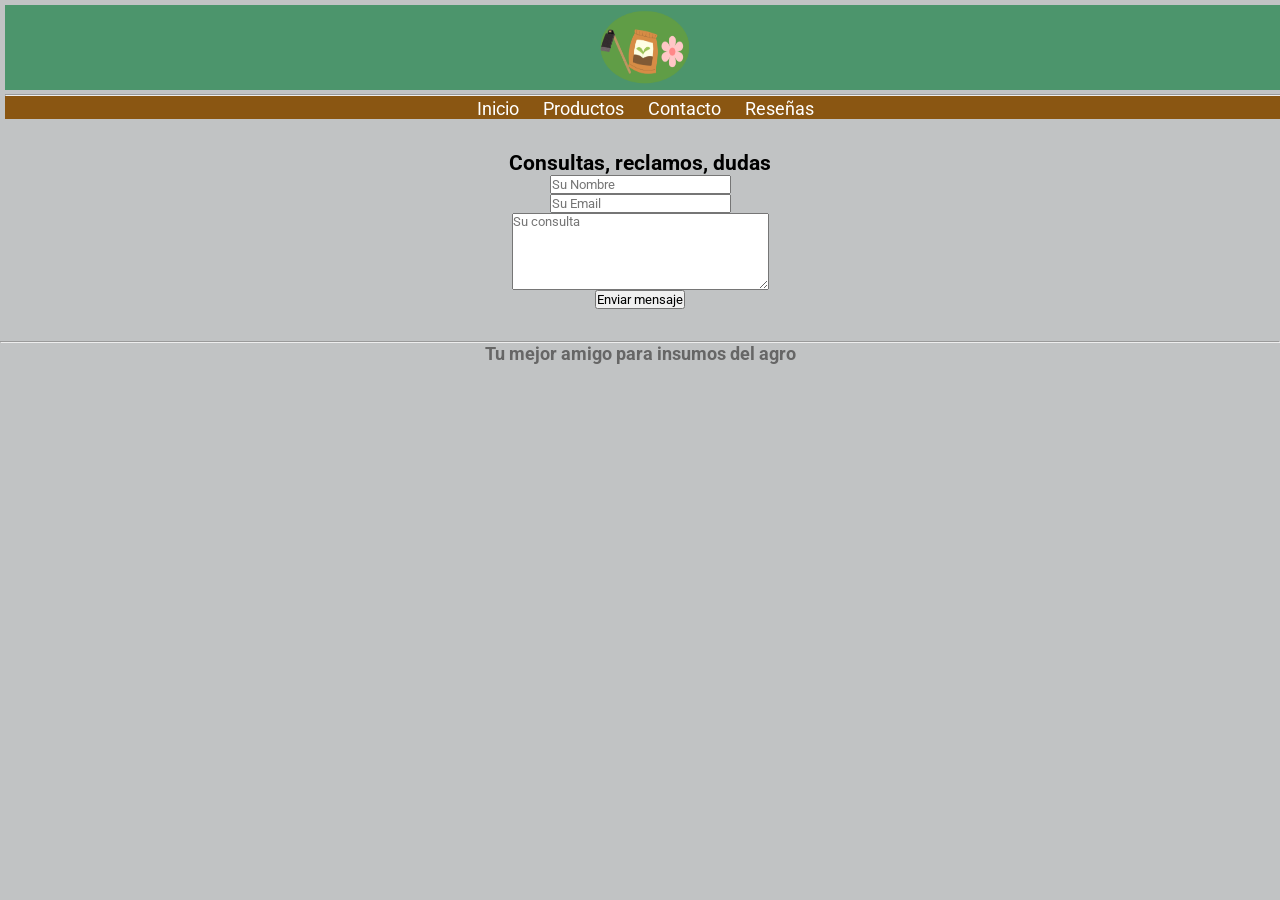
<file: contacto.html>
<!DOCTYPE html>
<html lang="es">
<head>
	<meta charset="UTF-8">
	<meta http-equiv="X-UA-Compatible" content="IE=edge">
	<meta name="viewport" content="width=device-width, initial-scale=1.0">
	<title>Flowey</title>
	<link rel="stylesheet" href="css/style.css">
	<link rel="stylesheet" href="css/mediaqueries.css">
	<link href="https://fonts.googleapis.com/css2?family=Roboto:wght@400;700&display=swap" rel="stylesheet">
</head>


<body>
	<header>
		<div class="prenav">
			<img id="logo" src="./imagenes/logo.PNG" >
			<hr>
			</div>
		<nav>
			<ul>
				<li><a href="index.html">Inicio</a></li>
				<li><a href="productos.html">Productos</a></li>
				<li><a href="contacto.html">Contacto</a></li>
				<li><a href="reseñas.html">Reseñas</a></li>
			</ul>
		</nav>
	</header>
	<main>
		<h3 id="despuesMainContacto">Consultas, reclamos, dudas</h3>
		<form action="https://formspree.io/f/xgvkbopp"  method="POST">
			<input type="text"  placeholder="Su Nombre" name="nombre" required>
			<input type="email" placeholder="Su Email"  name="email" required>
			<textarea rows="5" cols="30" placeholder="Su consulta" name="message" required></textarea>
			<button type="submit">Enviar mensaje</button>
		</form>
		
	</main>
	
<footer>
	<hr>
	<h4>Tu mejor amigo para insumos del agro</h4>
</footer>
</body>
</html>
</file>
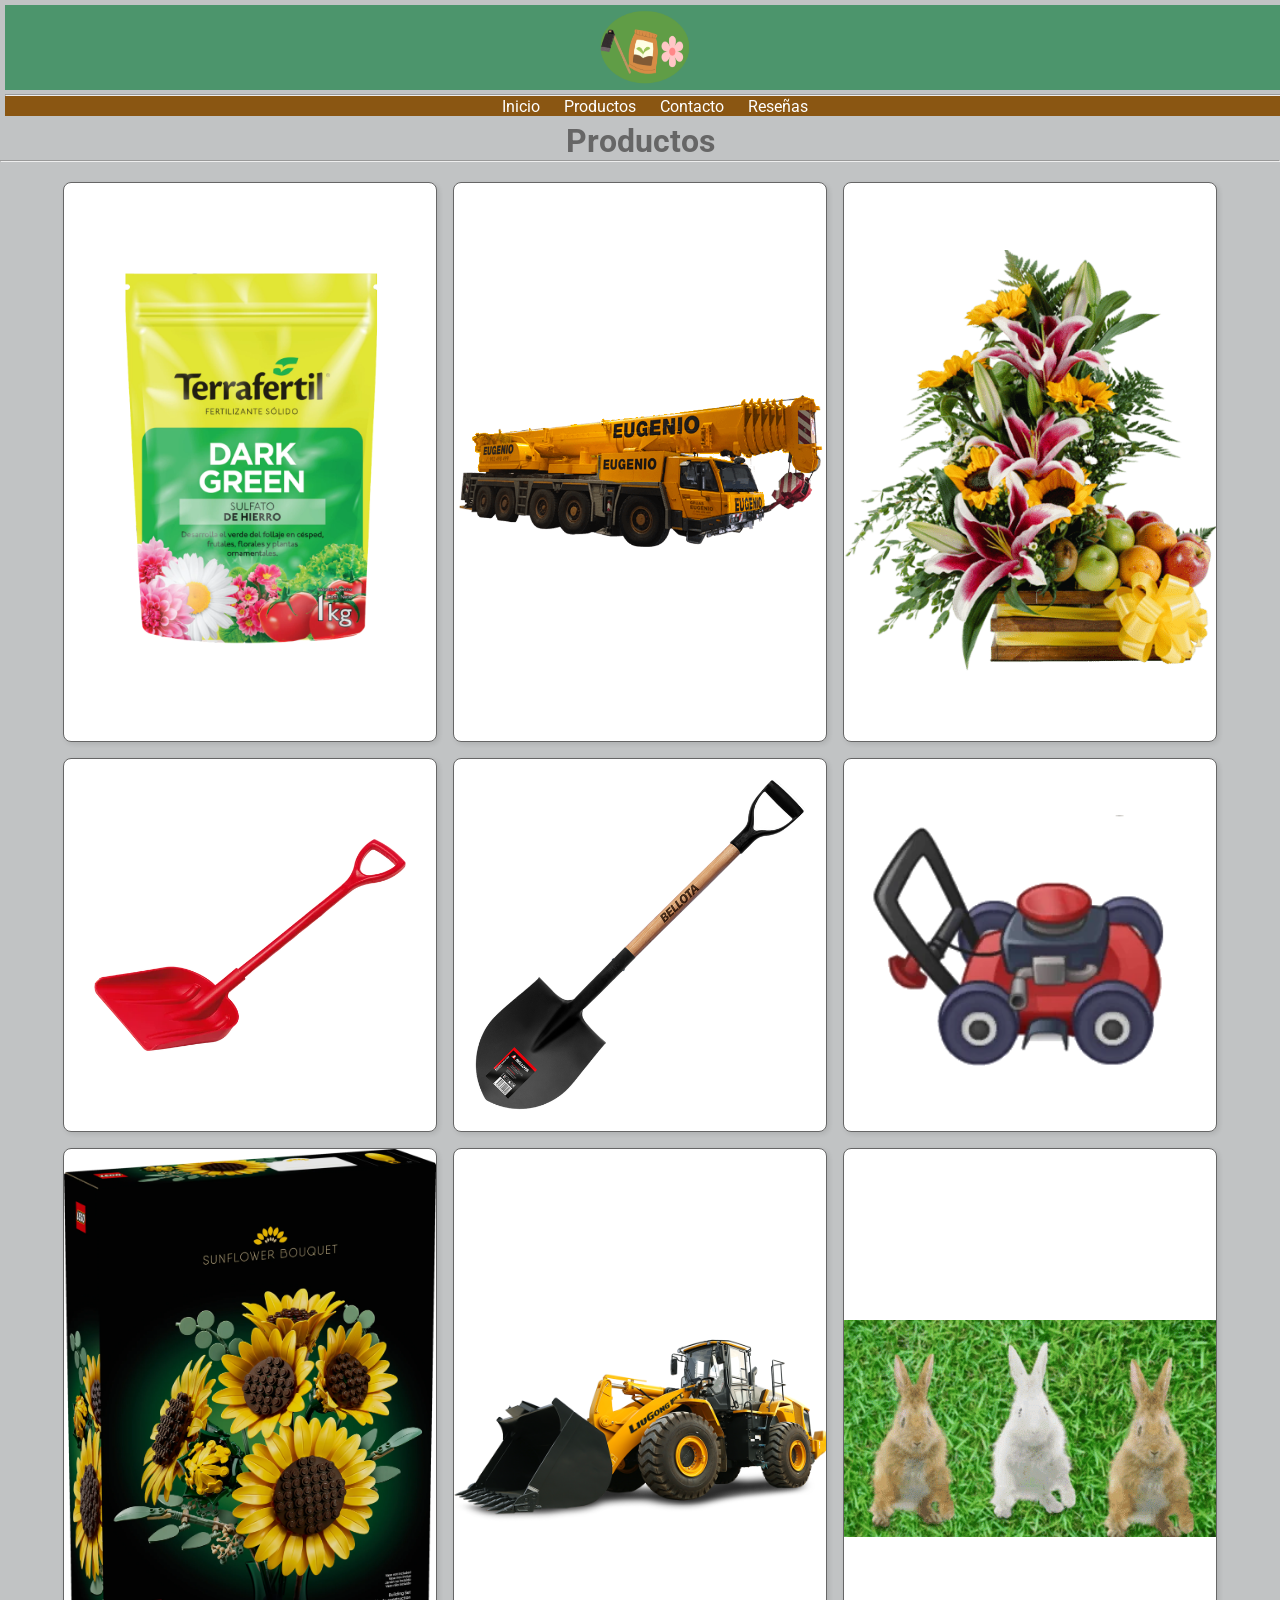
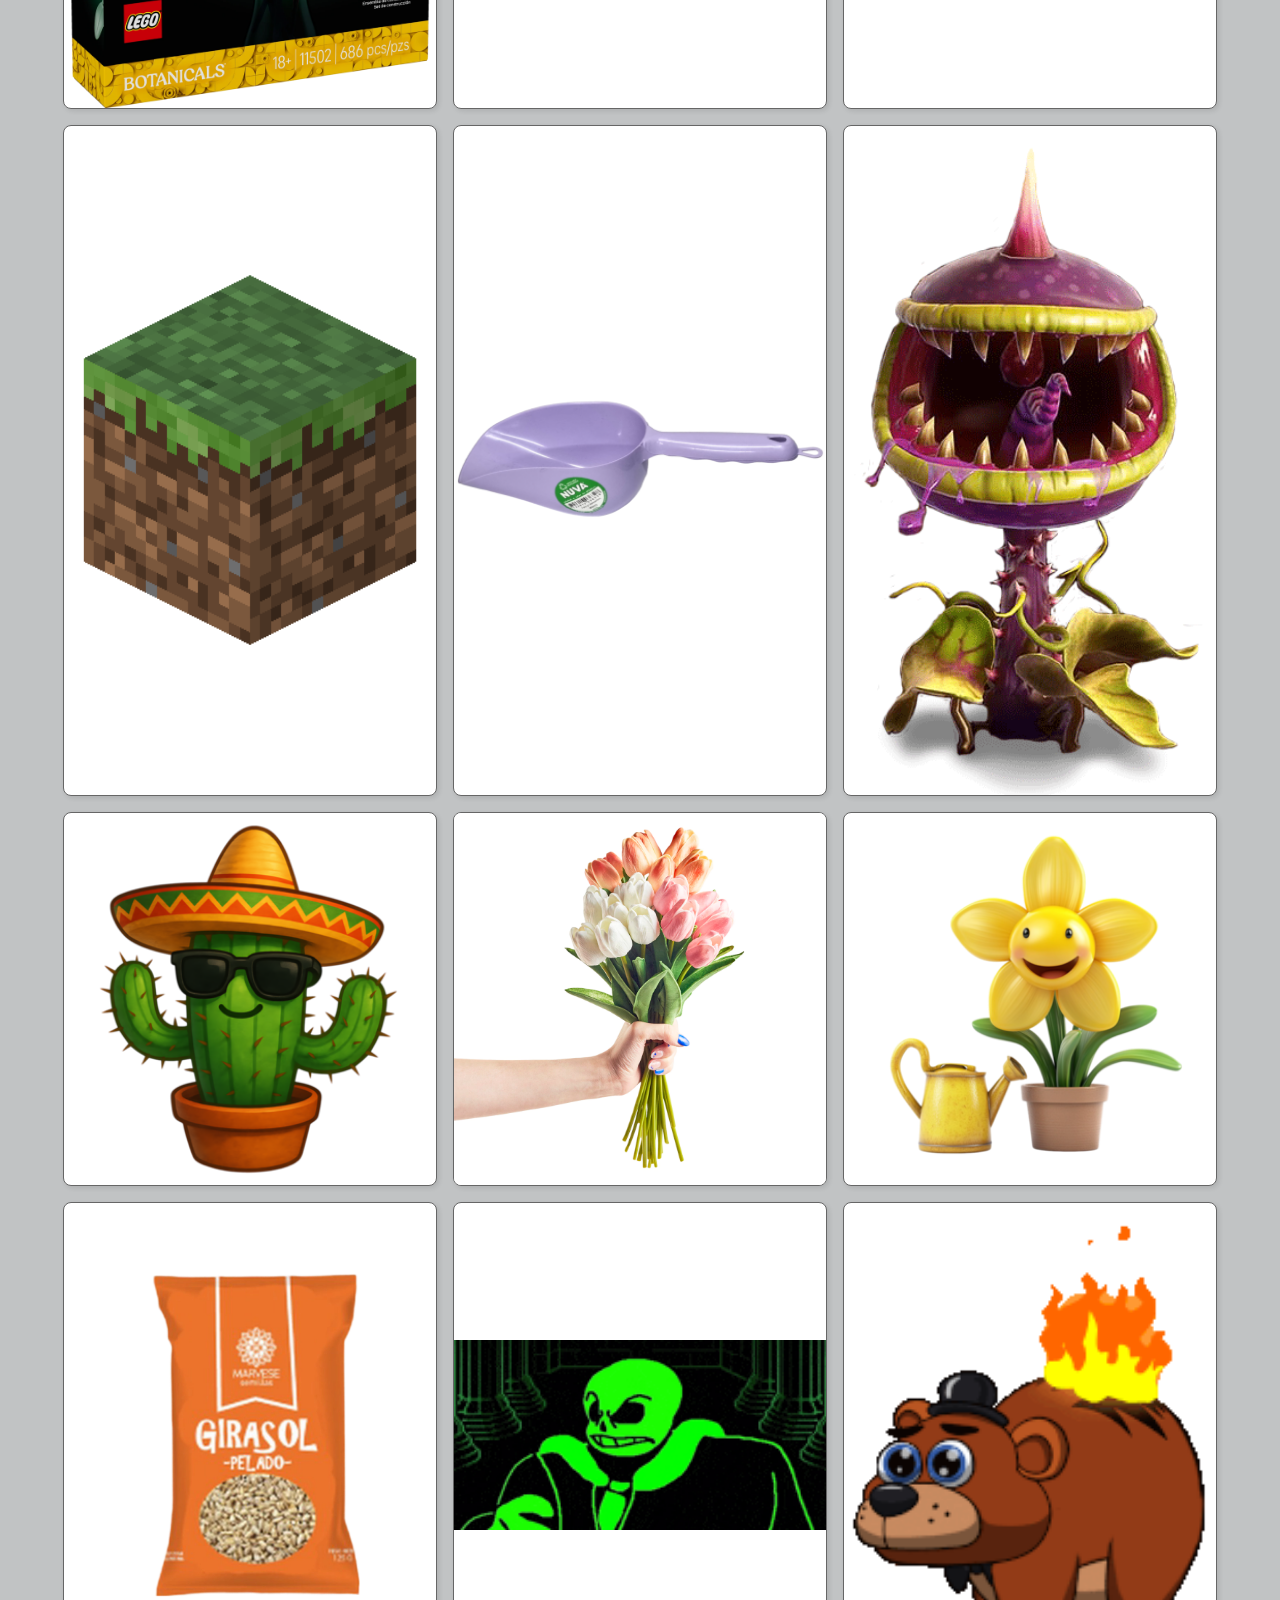
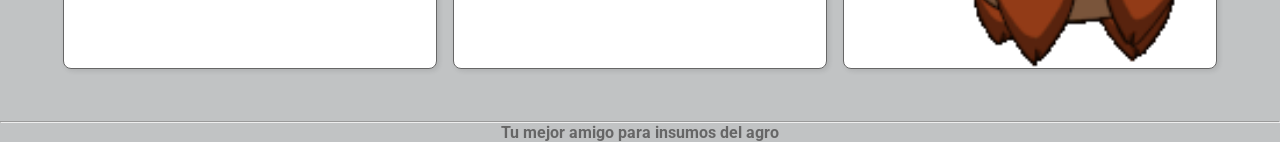
<file: productos.html>
<!DOCTYPE html>
<html lang="es">
<head>
	<meta charset="UTF-8">
	<meta http-equiv="X-UA-Compatible" content="IE=edge">
	<meta name="viewport" content="width=device-width, initial-scale=1.0">
	<title>Flowey</title>
	<link rel="stylesheet" href="css/style.css">
	<link href="https://fonts.googleapis.com/css2?family=Roboto:wght@400;700&display=swap" rel="stylesheet">
</head>
<body>
	<header>
		<div class="prenav">
			<img id="logo" src="./imagenes/logo.PNG" >
			<hr>
			</div>
		<nav>
			<ul>
				<li></li>
				<li><a href="index.html">Inicio</a></li>
				<li><a href="productos.html">Productos</a></li>
				<li><a href="contacto.html">Contacto</a></li>
				<li><a href="reseñas.html">Reseñas</a></li>
				
			</ul>
		</nav>
	</header>
	<main>
		<h1>Productos</h1>
			<hr>
			<div class="productos">
				<img src="imagenes/saludable.webp" alt="A2DD">
				<img src="imagenes/grua-moviles.png" alt="A3DD">
				<img src="imagenes/litios.png" alt="A4DD">
				<img src="imagenes/PR19164BI25886_SA_SHQ01PP100_PALA_PLASTICA_CUADRADA_SZ6.webp" alt="ASY3D">
				<img src="imagenes/PR4276BI17105_SA_SHPMA_PALA_REDONDA_CON_MANGO_Y_ANILLA_SZ6.png" alt="ATDV-Y-">
				<img src="imagenes/Lawnmower2.webp" alt="DBF770">
				<img src="imagenes/Gira lego.webp" alt="DBF900">
				<img src="imagenes/886h-1.png" alt="DZ400">
				<img src="imagenes/conejosdance.gif" alt="DZQ-400-doble">
				<img src="imagenes/tierramine.webp" alt="DZQ">
				<img src="imagenes/pala-para-alimentos-.jpg" alt="h3cr">
				<img src="imagenes/carnivora.gif" alt="horno">
				<img src="imagenes/cool.png" alt="jm168-mk6">
				<img src="imagenes/Flor mano tuli.webp" alt="SM650">
				<img src="imagenes/happyregadera.png" alt="ST3-700">
				<img src="imagenes/semigira.webp" alt="V100">
				<img src="imagenes/green-sans-punch.gif" alt="V200">
				<img src="imagenes/freddy-fazbear.gif" alt="V400">
			</div>
		</main>
	
<footer>
	<hr>
	<h4>Tu mejor amigo para insumos del agro</h4>
</footer>
</body>
</html>
</file>
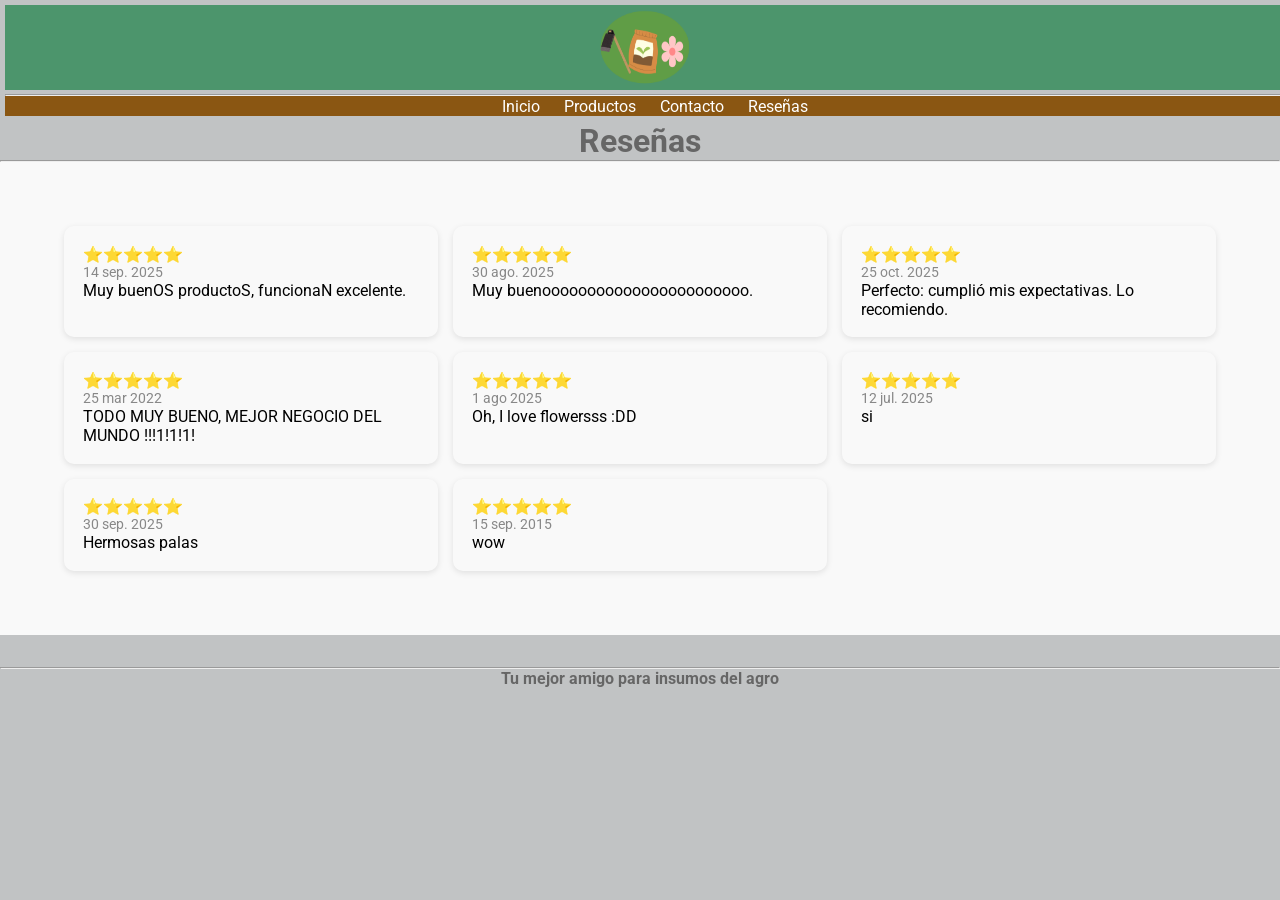
<file: reseñas.html>
<!DOCTYPE html>
<html lang="es">
<head>
	<meta charset="UTF-8">
	<meta http-equiv="X-UA-Compatible" content="IE=edge">
	<meta name="viewport" content="width=device-width, initial-scale=1.0">
	<title>Flowey</title>
	<link rel="stylesheet" href="css/style.css">
	<link href="https://fonts.googleapis.com/css2?family=Roboto:wght@400;700&display=swap" rel="stylesheet">
</head>
<body>
	<header>
		<div class="prenav">
			<img id="logo" src="./imagenes/logo.PNG" >
			<hr>
			</div>
		<nav>
			<ul>
				<li></li>
				<li><a href="index.html">Inicio</a></li>
				<li><a href="productos.html">Productos</a></li>
				<li><a href="contacto.html">Contacto</a></li>
				<li><a href="reseñas.html">Reseñas</a></li>
				
			</ul>
		</nav>
	</header>
	<main>
		<h1>Reseñas</h1>
			<hr>
			<section class="reseñas">
				
				<div class="comentario">
					<p>⭐️⭐️⭐️⭐️⭐️</p>
					<div class="fecha">14 sep. 2025</div>
				  <p>Muy buenOS productoS, funcionaN excelente.</p>
				</div>
			  
				<div class="comentario">
				  <p>⭐️⭐️⭐️⭐️⭐️</p>
				  <div class="fecha">30 ago. 2025</div>
				  <p>Muy buenooooooooooooooooooooooo.</p>
				</div>
			  
				<div class="comentario">
					<p>⭐️⭐️⭐️⭐️⭐️</p>
					<div class="fecha">25 oct. 2025</div>
				  <p>Perfecto: cumplió mis expectativas. Lo recomiendo.</p>
				</div>
			  
				<div class="comentario">
					<p>⭐️⭐️⭐️⭐️⭐️</p>
					<div class="fecha">25 mar 2022</div>
				  <p>TODO MUY BUENO, MEJOR NEGOCIO DEL MUNDO !!!1!1!1!</p>
				</div>
			  
				<div class="comentario">
					<p>⭐️⭐️⭐️⭐️⭐️</p>
					<div class="fecha">1 ago 2025</div>
				  <p>Oh, I love flowersss :DD</p>
				</div>
			  
				<div class="comentario">
					<p>⭐️⭐️⭐️⭐️⭐️</p>
					<div class="fecha">12 jul. 2025</div>
				  <p>si</p>
				</div>
			  
				<div class="comentario">
				  <p>⭐️⭐️⭐️⭐️⭐️</p>
				  <div class="fecha">30 sep. 2025</div>
				  <p>Hermosas palas</p>
				</div>
			  
			    <div class="comentario">
					<p>⭐️⭐️⭐️⭐️⭐️</p>
					<div class="fecha">15 sep. 2015</div>
				  <p>wow</p>
			    </div>
			</section>		

	</main>
	
<footer>
	<hr>
	<h4>Tu mejor amigo para insumos del agro</h4>
</footer>
</body>
</html>
</file>
<file: css/style.css>
*{
	margin: 0;padding: 0; text-decoration: none;    font-family: 'Roboto', Open Sans, sans-serif;
}

h1{
	color:#666;text-align: center;
}
h2{
	color:#666;text-align: center;
}
a {
	color: white;
}
header {
	background-color:  #4c956c;	color:white;text-align: center;height: 9vh;min-height: 85px;
	margin: 5px;
	width:100vw; min-width: 380px;
	margin-bottom: 2rem;
}

body{
	background-color: #c1c3c4;
}

#logo{
	width: 100px;
	height: 75px;
}

#despuesMainContacto{
	margin-top: 60px;
	text-align: center;
}

header img {
		display: inline;margin: 5px;
}
nav {
	background-color: #8a5612;color:white; 
}	
nav li {
	display: inline;margin: 5px;padding: 5px;vertical-align: middle;                              
}	

main{height:78%;
}

main img{
	height: 50px;
	width: auto;
}
footer {
	color:#666;text-align: center;vertical-align: bottom;
	margin-top: 2rem;
}

form{height: 100%;
	display: flex;
	flex-direction: column;
	align-items: center;
	justify-content: center;
  }
 .index-content{height: 100%;
	display: flex;
	flex-direction: column;
	align-items: center;
	justify-content: center;
	
 }


  .marcas {
	display: flex;
	flex-wrap: wrap;
	justify-content: space-evenly;
	gap: 16px;
	padding: 20px;
	height: auto;
}

.marcas img {
	width: 15%;
	height: auto;
	object-fit: contain;
	border: 1px solid #ccc;
	border-radius: 8px;
	background-color: #fff;
	box-shadow: 2px 2px 5px rgba(0,0,0,0.1);
}



  .productos {
	display: flex;
	flex-wrap: wrap;
	justify-content: center;
	gap: 16px;
	padding: 20px;
	height: auto;
}



.productos img {
	width: 30%;
	height: auto;
	object-fit: contain;
	border: 1px solid #666;
	border-radius: 8px;
	background-color: #fff;
	box-shadow: 2px 2px 5px rgba(0,0,0,0.1);
}


.reseñas {
    display: grid;
    grid-template-columns: repeat(auto-fit, minmax(280px, 1fr));
    gap: 15px;
    padding: 5%;
    background-color: #f9f9f9;
    
  }

 
  .comentario {
    border-radius: 10px;
    padding: 5%;
    box-shadow: 0 2px 6px rgba(0, 0, 0, 0.1);
    display: grid;
    grid-template-rows: auto auto 1fr;
  }

  .comentario .fecha {
    font-size:90%;
    color: #888;
    
  }

 

/*rojo: #DA251C   */
/* gris #666
cambiar nav a desplegable con view port menor a 380
</file>
<file: css/mediaqueries.css>
/* Estilos generales */ 
 body { font-size: 16px; } 
/* Estilos para pantallas pequeñas (menos de 600px) */
 @media only screen and (max-width: 600px) { 
    body { font-size: 14px; } 
} 
/* Estilos para pantallas medianas (más de 768px) */ 
 @media only screen and (min-width: 768px) { 
    body { font-size: 18px; } 
}
</file>
